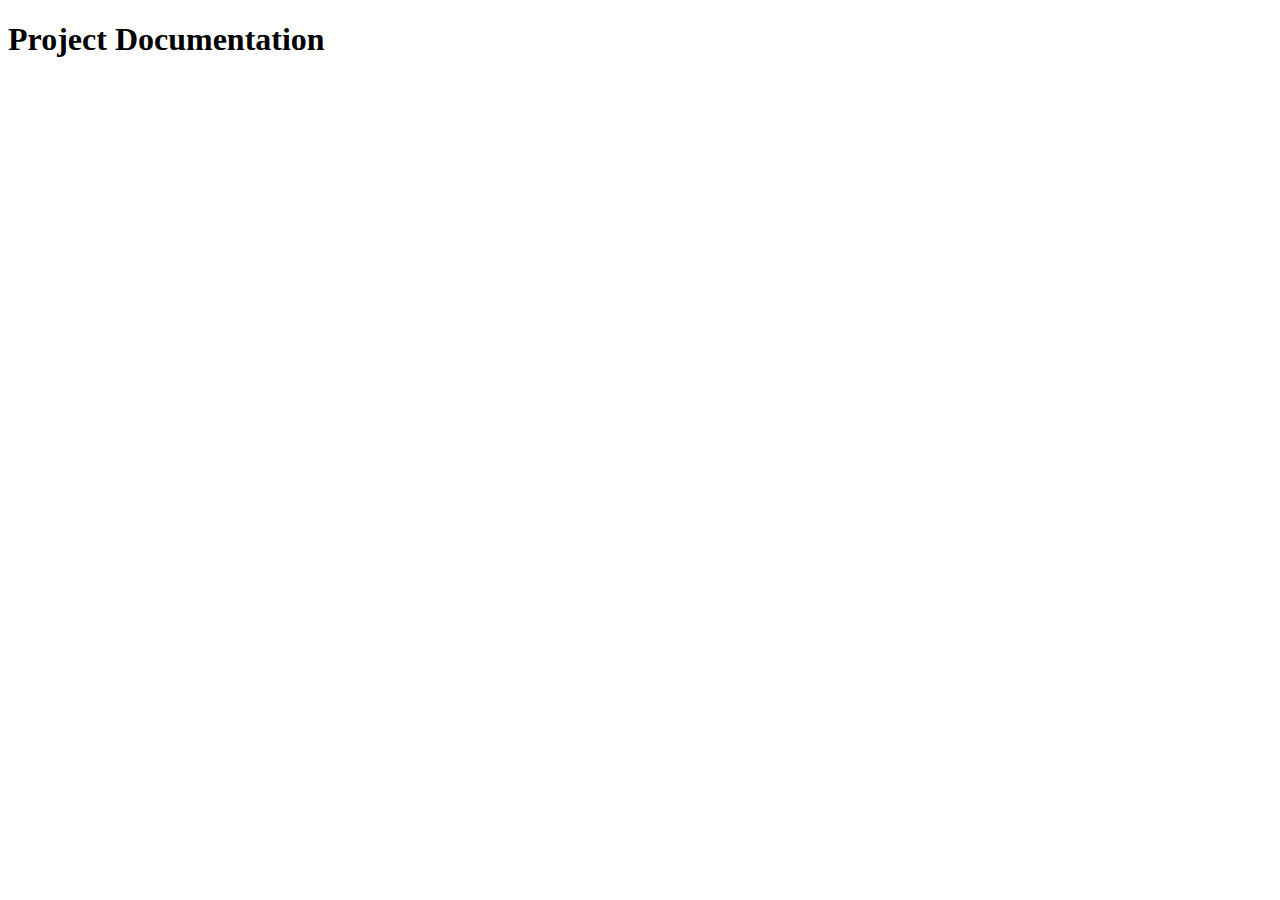
<file: src/jbake/templates/index.html>
<!DOCTYPE html SYSTEM "http://www.thymeleaf.org/dtd/xhtml1-strict-thymeleaf-4.dtd">
<html xmlns="http://www.w3.org/1999/xhtml" xmlns:th="http://www.thymeleaf.org">
<head th:replace="header.html::head"/>
<body onload="prettyPrint()">
    <div id="wrap">
        <div th:replace="menu.html::menu"/>
        <div class="container">
            <div class="page-header">
                <h1>Project Documentation</h1>
            </div>
        </div>
    </div>
    <div th:replace="footer.html::footer"/>
</body>
</html>
</file>
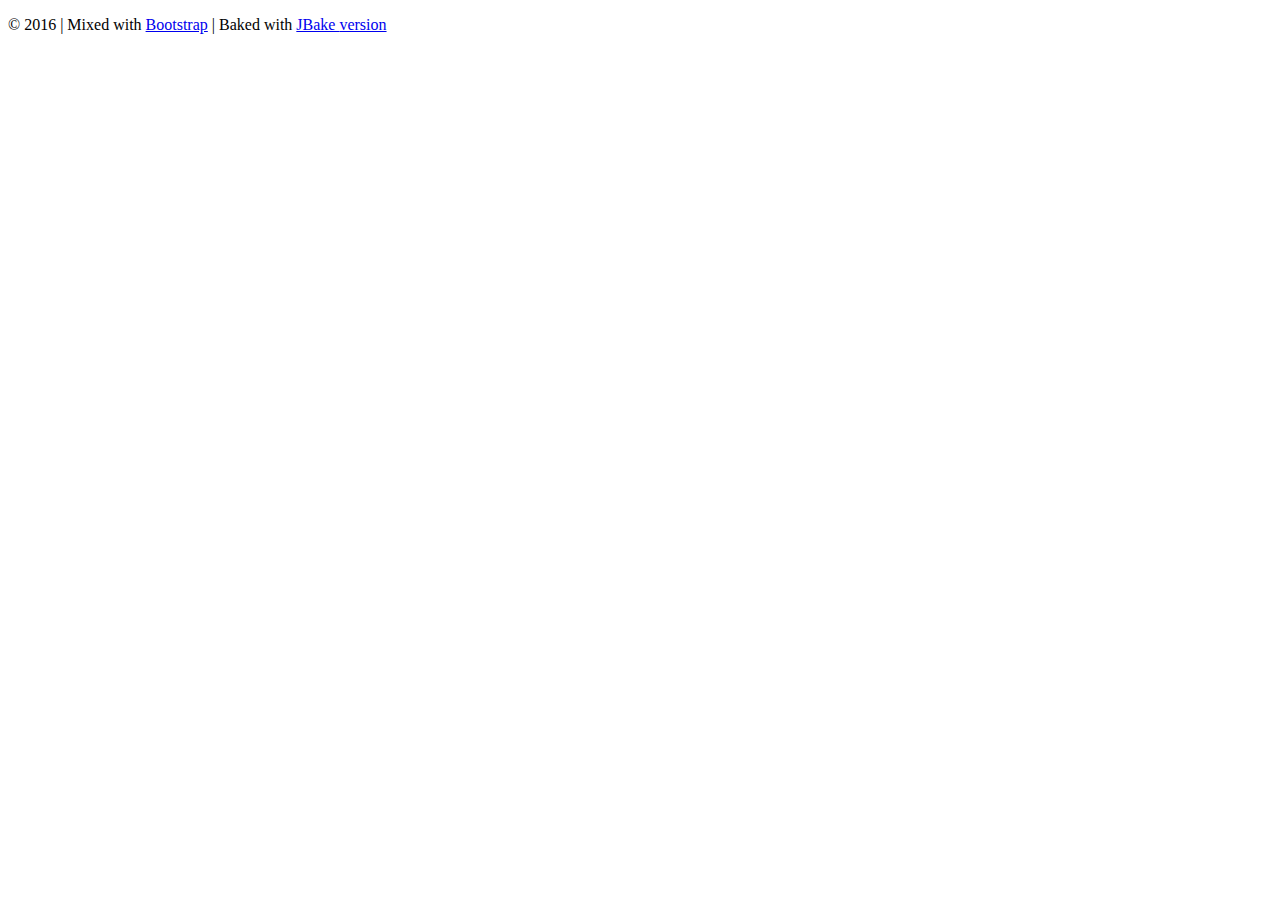
<file: src/jbake/templates/footer.html>
<!DOCTYPE html SYSTEM "http://www.thymeleaf.org/dtd/xhtml1-strict-thymeleaf-4.dtd">
<html xmlns="http://www.w3.org/1999/xhtml" xmlns:th="http://www.thymeleaf.org">
<body>
    <div th:fragment="footer">
        <div id="push"></div>
        <div id="footer">
            <div class="container">
                <p class="muted credit">&copy; 2016 | Mixed with <a href="http://getbootstrap.com">Bootstrap</a> | Baked with <a href="http://jbake.org">JBake <span th:text='${version}'>version</span></a> </p>
            </div>
        </div>
        <script th:with="rootpath=(${content.rootpath != null} ? ${content.rootpath} : '')" th:src="${rootpath} + 'js/jquery-1.11.1.min.js'"></script>
        <script th:with="rootpath=(${content.rootpath != null} ? ${content.rootpath} : '')" th:src="${rootpath} + 'js/bootstrap.min.js'"></script>
        <script th:with="rootpath=(${content.rootpath != null} ? ${content.rootpath} : '')" th:src="${rootpath} + 'js/prettify.js'"></script>
    </div>
</body>
</html>
</file>
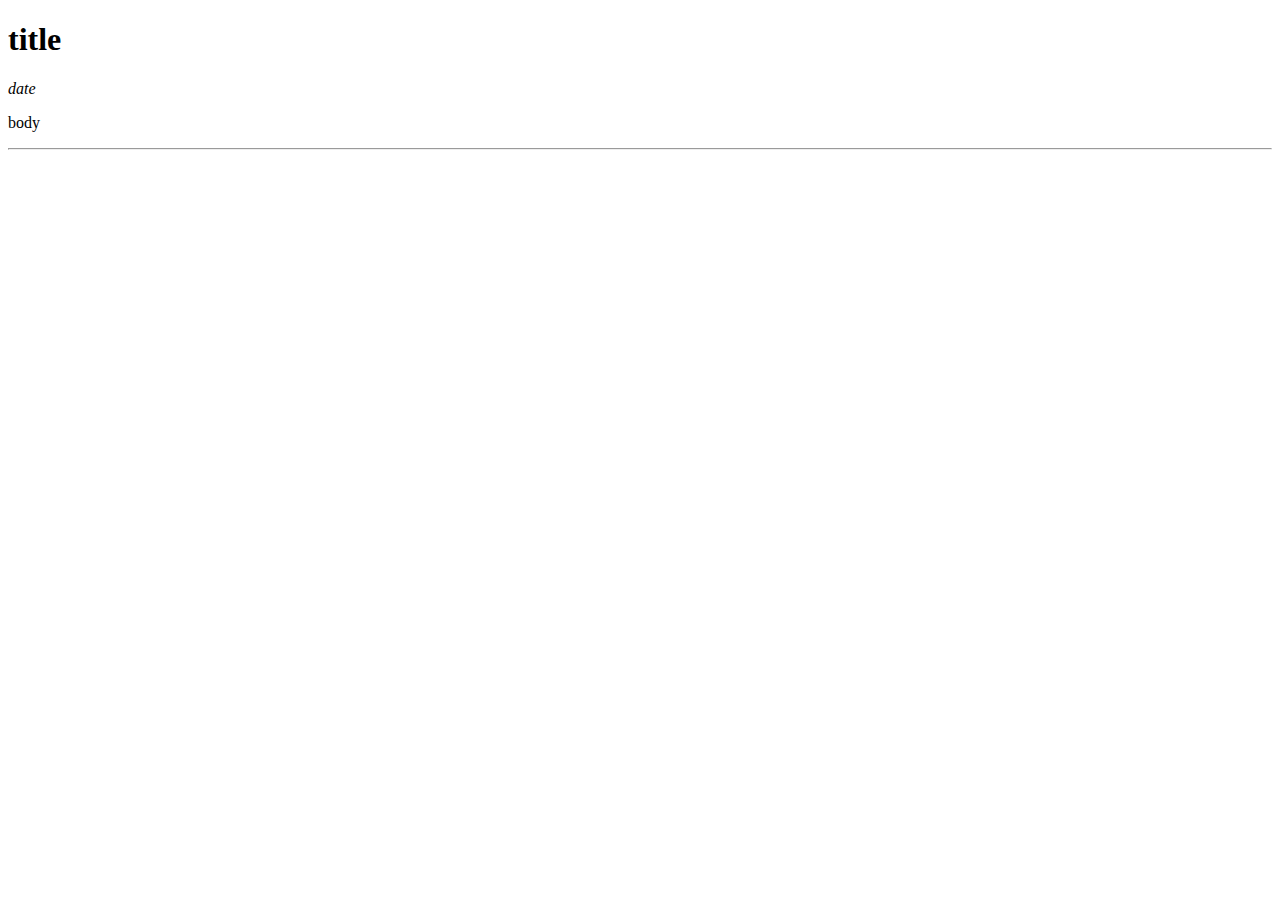
<file: src/jbake/templates/page.html>
<!DOCTYPE html SYSTEM "http://www.thymeleaf.org/dtd/xhtml1-strict-thymeleaf-4.dtd">

<html xmlns="http://www.w3.org/1999/xhtml" xmlns:th="http://www.thymeleaf.org">
<head th:replace="header.thyme::head"/>
<body onload="prettyPrint()">
<div id="wrap">
    <div th:replace="menu.thyme::menu"/>
    <div class="container">

        <div class="page-header">
            <h1 th:text='${content.title}'>title</h1>
        </div>

        <p><em th:text='${#dates.format(content.date,"dd MMMM yyyy")}'>date</em></p>

        <p th:utext='${content.body}'>body</p>

        <hr />
    </div>
</div>
<div th:replace="footer.thyme::footer"></div>
</body>
</html>
</file>
